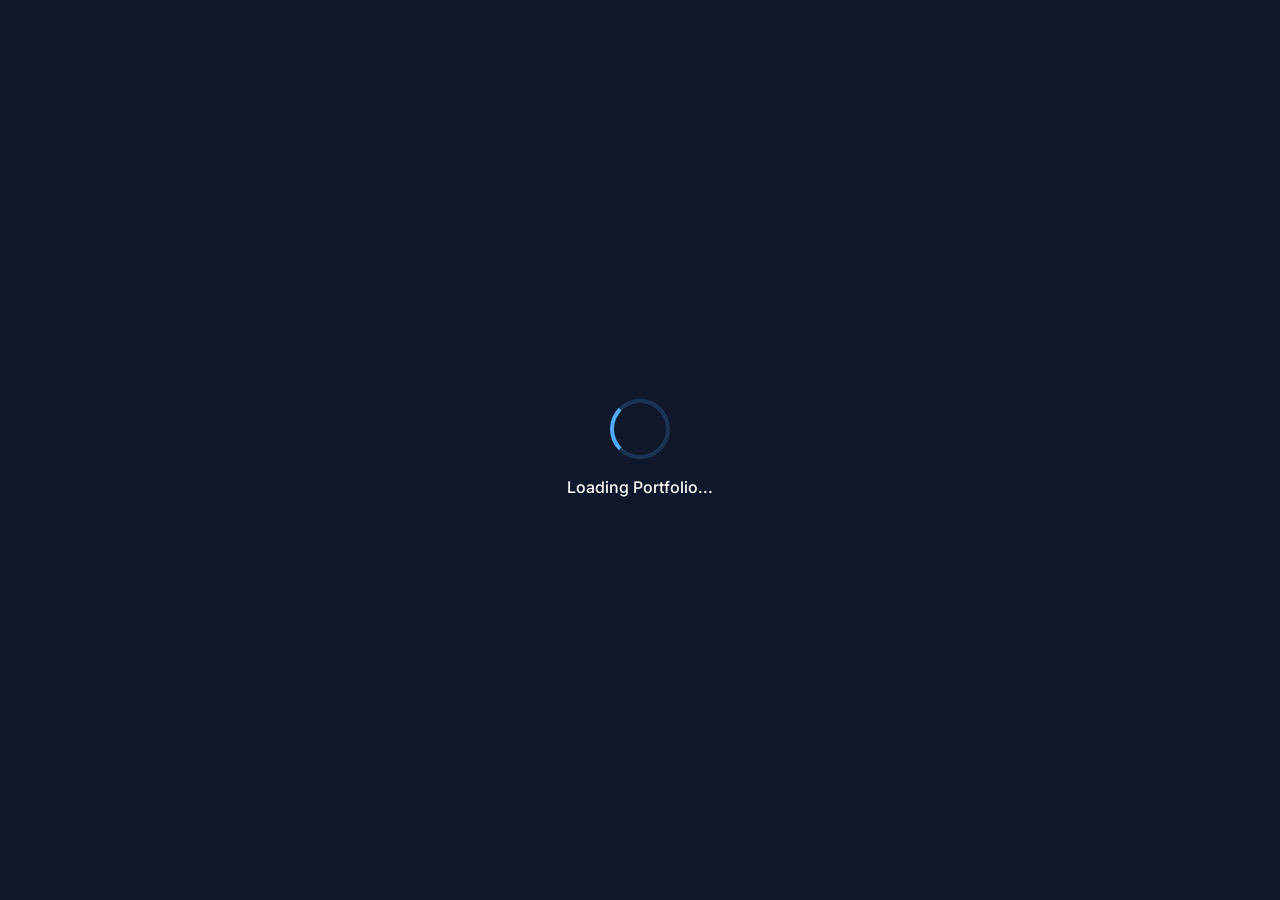
<file: index.html>
<!DOCTYPE html>
<html lang="en">

<head>
    <meta charset="UTF-8">
    <meta name="viewport" content="width=device-width, initial-scale=1.0">
    <title>Ahmed Ziada | AI & Software Engineer</title>
    <link href="https://cdnjs.cloudflare.com/ajax/libs/font-awesome/6.4.0/css/all.min.css" rel="stylesheet">
    <link rel="preconnect" href="https://fonts.googleapis.com">
    <link rel="preconnect" href="https://fonts.gstatic.com" crossorigin>
    <link href="https://fonts.googleapis.com/css2?family=Inter:wght@300;400;500;600;700;800&display=swap"
        rel="stylesheet">
    <style>
        :root {
            --primary: #2563eb;
            --primary-dark: #1d4ed8;
            --secondary: #64748b;
            --accent: #06b6d4;
            --success: #10b981;
            --warning: #f59e0b;
            --error: #ef4444;
            --dark: #0f172a;
            --dark-light: #1e293b;
            --gray-50: #f8fafc;
            --gray-100: #f1f5f9;
            --gray-200: #e2e8f0;
            --gray-300: #cbd5e1;
            --gray-400: #94a3b8;
            --gray-500: #64748b;
            --gray-600: #475569;
            --gray-700: #334155;
            --gray-800: #1e293b;
            --gray-900: #0f172a;
            --white: #ffffff;
            --gradient-primary: linear-gradient(135deg, #667eea 0%, #764ba2 100%);
            --gradient-secondary: linear-gradient(135deg, #4facfe 0%, #00f2fe 100%);
            --gradient-accent: linear-gradient(135deg, #fa709a 0%, #fee140 100%);
            --gradient-dark: linear-gradient(135deg, #2d3748 0%, #1a202c 100%);
            --shadow-sm: 0 1px 2px 0 rgb(0 0 0 / 0.05);
            --shadow: 0 1px 3px 0 rgb(0 0 0 / 0.1), 0 1px 2px -1px rgb(0 0 0 / 0.1);
            --shadow-md: 0 4px 6px -1px rgb(0 0 0 / 0.1), 0 2px 4px -2px rgb(0 0 0 / 0.1);
            --shadow-lg: 0 10px 15px -3px rgb(0 0 0 / 0.1), 0 4px 6px -4px rgb(0 0 0 / 0.1);
            --shadow-xl: 0 20px 25px -5px rgb(0 0 0 / 0.1), 0 8px 10px -6px rgb(0 0 0 / 0.1);
            --shadow-2xl: 0 25px 50px -12px rgb(0 0 0 / 0.25);
        }

        * {
            margin: 0;
            padding: 0;
            box-sizing: border-box;
        }

        body {
            font-family: 'Inter', -apple-system, BlinkMacSystemFont, sans-serif;
            line-height: 1.6;
            color: var(--gray-900);
            overflow-x: hidden;
            background: var(--white);
        }

        /* Navigation */
        .navbar {
            position: fixed;
            top: 0;
            width: 100%;
            background: rgba(255, 255, 255, 0.95);
            backdrop-filter: blur(20px);
            border-bottom: 1px solid var(--gray-200);
            z-index: 1000;
            transition: all 0.3s ease;
        }

        .navbar.scrolled {
            background: rgba(255, 255, 255, 0.98);
            box-shadow: var(--shadow-lg);
        }

        .nav-container {
            max-width: 1200px;
            margin: 0 auto;
            display: flex;
            justify-content: space-between;
            align-items: center;
            padding: 1rem 2rem;
        }

        .logo {
            font-size: 1.5rem;
            font-weight: 800;
            background: var(--gradient-primary);
            -webkit-background-clip: text;
            -webkit-text-fill-color: transparent;
            background-clip: text;
        }

        .nav-links {
            display: flex;
            list-style: none;
            gap: 2rem;
        }

        .nav-links a {
            color: var(--gray-700);
            text-decoration: none;
            font-weight: 500;
            transition: all 0.3s ease;
            padding: 0.5rem 1rem;
            border-radius: 8px;
            position: relative;
        }

        .nav-links a:hover {
            color: var(--primary);
            background: var(--gray-50);
        }

        .nav-links a.active {
            color: var(--primary);
            background: var(--gray-100);
        }

        /* Hero Section */
        .hero {
            min-height: 100vh;
            display: flex;
            align-items: center;
            background: var(--gradient-primary);
            color: white;
            position: relative;
            overflow: hidden;
        }

        .hero::before {
            content: '';
            position: absolute;
            top: 0;
            left: 0;
            right: 0;
            bottom: 0;
            background: linear-gradient(45deg, transparent 0%, rgba(255, 255, 255, 0.1) 50%, transparent 100%);
            animation: shimmer 3s ease-in-out infinite;
        }

        @keyframes shimmer {

            0%,
            100% {
                transform: translateX(-100%);
            }

            50% {
                transform: translateX(100%);
            }
        }

        .hero-container {
            max-width: 1200px;
            margin: 0 auto;
            padding: 0 2rem;
            display: grid;
            grid-template-columns: 1fr 1fr;
            gap: 4rem;
            align-items: center;
            position: relative;
            z-index: 2;
        }

        .hero-content h1 {
            font-size: 3.5rem;
            font-weight: 800;
            margin-bottom: 1rem;
            line-height: 1.1;
        }

        .hero-tagline {
            font-size: 1.3rem;
            margin-bottom: 1.5rem;
            opacity: 0.9;
            font-weight: 400;
        }

        .hero-description {
            font-size: 1.1rem;
            margin-bottom: 2.5rem;
            opacity: 0.8;
            line-height: 1.7;
        }

        .hero-stats {
            display: flex;
            gap: 2rem;
            margin-bottom: 2.5rem;
        }

        .hero-stat {
            text-align: center;
        }

        .hero-stat-number {
            font-size: 2rem;
            font-weight: 800;
            display: block;
        }

        .hero-stat-label {
            font-size: 0.9rem;
            opacity: 0.7;
        }

        .hero-buttons {
            display: flex;
            gap: 1rem;
            flex-wrap: wrap;
        }

        .btn {
            padding: 0.875rem 2rem;
            border-radius: 12px;
            text-decoration: none;
            font-weight: 600;
            transition: all 0.3s ease;
            display: inline-flex;
            align-items: center;
            gap: 0.5rem;
            border: none;
            cursor: pointer;
            font-size: 1rem;
        }

        .btn-primary {
            background: rgba(255, 255, 255, 0.2);
            color: white;
            border: 2px solid rgba(255, 255, 255, 0.3);
            backdrop-filter: blur(10px);
        }

        .btn-primary:hover {
            background: rgba(255, 255, 255, 0.3);
            transform: translateY(-2px);
            box-shadow: 0 10px 25px rgba(0, 0, 0, 0.2);
        }

        .btn-secondary {
            background: white;
            color: var(--primary);
        }

        .btn-secondary:hover {
            transform: translateY(-2px);
            box-shadow: 0 10px 25px rgba(0, 0, 0, 0.15);
        }

        .hero-image {
            display: flex;
            justify-content: center;
            align-items: center;
        }

        .profile-container {
            width: 400px;
            height: 400px;
            background: rgba(255, 255, 255, 0.15);
            border-radius: 50%;
            display: flex;
            align-items: center;
            justify-content: center;
            border: 4px solid rgba(255, 255, 255, 0.3);
            backdrop-filter: blur(20px);
            position: relative;
            overflow: hidden;
        }

        .profile-placeholder {
            font-size: 10rem;
            opacity: 0.8;
        }

        .floating-elements {
            position: absolute;
            width: 100%;
            height: 100%;
        }

        .floating-element {
            position: absolute;
            color: rgba(255, 255, 255, 0.3);
            animation: float 6s ease-in-out infinite;
        }

        .floating-element:nth-child(1) {
            top: 10%;
            left: 10%;
            animation-delay: 0s;
        }

        .floating-element:nth-child(2) {
            top: 20%;
            right: 15%;
            animation-delay: 1s;
        }

        .floating-element:nth-child(3) {
            bottom: 30%;
            left: 20%;
            animation-delay: 2s;
        }

        .floating-element:nth-child(4) {
            bottom: 20%;
            right: 10%;
            animation-delay: 3s;
        }

        @keyframes float {

            0%,
            100% {
                transform: translateY(0px);
            }

            33% {
                transform: translateY(-20px);
            }

            66% {
                transform: translateY(10px);
            }
        }

        /* Journey Section */
        .journey-section {
            padding: 120px 0;
            background: var(--gray-50);
        }

        .section-header {
            text-align: center;
            max-width: 800px;
            margin: 0 auto 5rem auto;
            padding: 0 2rem;
        }

        .section-title {
            font-size: 3rem;
            font-weight: 800;
            color: var(--gray-900);
            margin-bottom: 1rem;
        }

        .section-subtitle {
            font-size: 1.2rem;
            color: var(--gray-600);
            font-weight: 400;
        }

        .journey-grid {
            max-width: 1400px;
            margin: 0 auto;
            padding: 0 2rem;
            display: grid;
            grid-template-columns: repeat(auto-fit, minmax(380px, 1fr));
            gap: 2rem;
        }

        .journey-card {
            background: white;
            border-radius: 24px;
            padding: 0;
            box-shadow: var(--shadow-lg);
            transition: all 0.4s cubic-bezier(0.25, 0.46, 0.45, 0.94);
            position: relative;
            overflow: hidden;
            cursor: pointer;
            border: 1px solid var(--gray-200);
        }

        .journey-card:hover {
            transform: translateY(-12px) scale(1.02);
            box-shadow: var(--shadow-2xl);
        }

        .journey-card::before {
            content: '';
            position: absolute;
            top: 0;
            left: 0;
            right: 0;
            height: 6px;
            background: var(--gradient-secondary);
        }

        .journey-card-header {
            padding: 2rem 2rem 1rem 2rem;
            background: linear-gradient(135deg, var(--gray-50) 0%, var(--white) 100%);
        }

        .journey-period {
            font-size: 0.875rem;
            font-weight: 600;
            color: var(--accent);
            text-transform: uppercase;
            letter-spacing: 0.5px;
            margin-bottom: 0.5rem;
        }

        .journey-title {
            font-size: 1.5rem;
            font-weight: 700;
            color: var(--gray-900);
            margin-bottom: 0.5rem;
        }

        .journey-company {
            font-size: 1rem;
            color: var(--gray-600);
            font-weight: 500;
        }

        .journey-card-body {
            padding: 0 2rem 2rem 2rem;
        }

        .journey-tagline {
            font-size: 1rem;
            color: var(--primary);
            font-weight: 600;
            margin-bottom: 1rem;
            font-style: italic;
        }

        .journey-description {
            color: var(--gray-700);
            line-height: 1.6;
            margin-bottom: 1.5rem;
        }

        .journey-highlights {
            display: flex;
            flex-wrap: wrap;
            gap: 0.5rem;
            margin-bottom: 1.5rem;
        }

        .highlight-tag {
            background: var(--gray-100);
            color: var(--gray-700);
            padding: 0.4rem 0.8rem;
            border-radius: 20px;
            font-size: 0.85rem;
            font-weight: 500;
        }

        .journey-cta {
            display: flex;
            align-items: center;
            justify-content: space-between;
            color: var(--primary);
            font-weight: 600;
            font-size: 0.95rem;
        }

        .journey-icon {
            font-size: 3rem;
            background: var(--gradient-secondary);
            -webkit-background-clip: text;
            -webkit-text-fill-color: transparent;
            background-clip: text;
            position: absolute;
            top: 1.5rem;
            right: 2rem;
            opacity: 0.7;
        }

        /* Skills Section */
        .skills-section {
            padding: 120px 0;
            background: var(--dark);
            color: white;
        }

        .skills-container {
            max-width: 1200px;
            margin: 0 auto;
            padding: 0 2rem;
        }

        .skills-grid {
            display: grid;
            grid-template-columns: repeat(auto-fit, minmax(300px, 1fr));
            gap: 2rem;
            margin-top: 4rem;
        }

        .skill-category {
            background: rgba(255, 255, 255, 0.05);
            backdrop-filter: blur(20px);
            border: 1px solid rgba(255, 255, 255, 0.1);
            border-radius: 20px;
            padding: 2.5rem;
            transition: all 0.3s ease;
        }

        .skill-category:hover {
            background: rgba(255, 255, 255, 0.08);
            transform: translateY(-8px);
        }

        .skill-category-icon {
            font-size: 2.5rem;
            margin-bottom: 1.5rem;
            background: var(--gradient-secondary);
            -webkit-background-clip: text;
            -webkit-text-fill-color: transparent;
            background-clip: text;
        }

        .skill-category-title {
            font-size: 1.4rem;
            font-weight: 700;
            margin-bottom: 1rem;
        }

        .skill-list {
            list-style: none;
        }

        .skill-item {
            display: flex;
            justify-content: space-between;
            align-items: center;
            padding: 0.75rem 0;
            border-bottom: 1px solid rgba(255, 255, 255, 0.1);
        }

        .skill-name {
            font-weight: 500;
        }

        .skill-level {
            display: flex;
            align-items: center;
            gap: 0.5rem;
        }

        .skill-stars {
            display: flex;
            gap: 2px;
        }

        .star {
            width: 12px;
            height: 12px;
            background: var(--gray-600);
            clip-path: polygon(50% 0%, 61% 35%, 98% 35%, 68% 57%, 79% 91%, 50% 70%, 21% 91%, 32% 57%, 2% 35%, 39% 35%);
            transition: background 0.3s ease;
        }

        .star.filled {
            background: var(--accent);
        }

        /* Projects Section */
        .projects-section {
            padding: 120px 0;
            background: var(--gray-100);
        }

        .projects-grid {
            max-width: 1200px;
            margin: 0 auto;
            padding: 0 2rem;
            display: grid;
            grid-template-columns: repeat(auto-fit, minmax(350px, 1fr));
            gap: 2rem;
            margin-top: 4rem;
        }

        .project-card {
            background: white;
            border-radius: 20px;
            overflow: hidden;
            box-shadow: var(--shadow-lg);
            transition: all 0.3s ease;
            border: 1px solid var(--gray-200);
        }

        .project-card:hover {
            transform: translateY(-8px);
            box-shadow: var(--shadow-2xl);
        }

        .project-image {
            height: 200px;
            background: var(--gradient-primary);
            display: flex;
            align-items: center;
            justify-content: center;
            font-size: 4rem;
            color: white;
            position: relative;
        }

        .project-content {
            padding: 2rem;
        }

        .project-category {
            font-size: 0.8rem;
            font-weight: 600;
            text-transform: uppercase;
            letter-spacing: 0.5px;
            color: var(--accent);
            margin-bottom: 0.5rem;
        }

        .project-title {
            font-size: 1.3rem;
            font-weight: 700;
            margin-bottom: 1rem;
            color: var(--gray-900);
        }

        .project-description {
            color: var(--gray-600);
            margin-bottom: 1.5rem;
            line-height: 1.6;
        }

        .project-tech {
            display: flex;
            flex-wrap: wrap;
            gap: 0.5rem;
        }

        .tech-tag {
            background: var(--gray-100);
            color: var(--gray-700);
            padding: 0.3rem 0.75rem;
            border-radius: 12px;
            font-size: 0.8rem;
            font-weight: 500;
        }

        /* Contact Section */
        .contact-section {
            padding: 120px 0;
            background: var(--gray-900);
            color: white;
        }

        .contact-container {
            max-width: 1000px;
            margin: 0 auto;
            padding: 0 2rem;
            text-align: center;
        }

        .contact-grid {
            display: grid;
            grid-template-columns: repeat(auto-fit, minmax(200px, 1fr));
            gap: 1.5rem;
            margin-top: 3rem;
        }

        .contact-card {
            background: rgba(255, 255, 255, 0.05);
            border: 1px solid rgba(255, 255, 255, 0.1);
            border-radius: 16px;
            padding: 2rem;
            text-decoration: none;
            color: white;
            transition: all 0.3s ease;
            backdrop-filter: blur(20px);
        }

        .contact-card:hover {
            background: rgba(255, 255, 255, 0.1);
            transform: translateY(-5px);
        }

        .contact-icon {
            font-size: 2rem;
            margin-bottom: 1rem;
            background: var(--gradient-secondary);
            -webkit-background-clip: text;
            -webkit-text-fill-color: transparent;
            background-clip: text;
        }

        .contact-title {
            font-size: 1.1rem;
            font-weight: 600;
            margin-bottom: 0.5rem;
        }

        .contact-detail {
            font-size: 0.9rem;
            opacity: 0.8;
        }

        /* Modal for Journey Details */
        .modal {
            display: none;
            position: fixed;
            top: 0;
            left: 0;
            width: 100%;
            height: 100%;
            background: rgba(0, 0, 0, 0.8);
            z-index: 2000;
            backdrop-filter: blur(5px);
        }

        .modal.active {
            display: flex;
            align-items: center;
            justify-content: center;
            animation: fadeIn 0.3s ease;
        }

        .modal-content {
            background: white;
            border-radius: 20px;
            max-width: 800px;
            max-height: 90vh;
            overflow-y: auto;
            margin: 2rem;
            position: relative;
            animation: slideUp 0.3s ease;
        }

        .modal-header {
            background: var(--gradient-primary);
            color: white;
            padding: 2rem;
            text-align: center;
            position: relative;
        }

        .modal-close {
            position: absolute;
            top: 1rem;
            right: 1rem;
            background: none;
            border: none;
            color: white;
            font-size: 1.5rem;
            cursor: pointer;
            width: 40px;
            height: 40px;
            border-radius: 50%;
            display: flex;
            align-items: center;
            justify-content: center;
            transition: background 0.3s ease;
        }

        .modal-close:hover {
            background: rgba(255, 255, 255, 0.2);
        }

        .modal-body {
            padding: 2rem;
        }

        .modal-section {
            margin-bottom: 2rem;
        }

        .modal-section h3 {
            color: var(--gray-900);
            font-size: 1.3rem;
            font-weight: 700;
            margin-bottom: 1rem;
            border-bottom: 2px solid var(--gray-200);
            padding-bottom: 0.5rem;
        }

        .achievement-list {
            list-style: none;
        }

        .achievement-item {
            display: flex;
            align-items: flex-start;
            gap: 0.75rem;
            margin-bottom: 1rem;
            padding: 1rem;
            background: var(--gray-50);
            border-radius: 12px;
            border-left: 4px solid var(--primary);
        }

        .achievement-icon {
            color: var(--primary);
            font-size: 1.2rem;
            margin-top: 0.2rem;
        }

        .achievement-content h4 {
            font-weight: 600;
            color: var(--gray-900);
            margin-bottom: 0.25rem;
        }

        .achievement-content p {
            color: var(--gray-600);
            font-size: 0.9rem;
        }

        /* Animations */
        @keyframes fadeIn {
            from {
                opacity: 0;
            }

            to {
                opacity: 1;
            }
        }

        @keyframes slideUp {
            from {
                opacity: 0;
                transform: translateY(50px);
            }

            to {
                opacity: 1;
                transform: translateY(0);
            }
        }

        @keyframes fadeInUp {
            from {
                opacity: 0;
                transform: translateY(30px);
            }

            to {
                opacity: 1;
                transform: translateY(0);
            }
        }

        /* Responsive Design */
        @media (max-width: 768px) {
            .nav-links {
                display: none;
            }

            .hero-container {
                grid-template-columns: 1fr;
                text-align: center;
                gap: 2rem;
            }

            .hero-content h1 {
                font-size: 2.5rem;
            }

            .hero-stats {
                justify-content: center;
            }

            .profile-container {
                width: 280px;
                height: 280px;
            }

            .profile-placeholder {
                font-size: 6rem;
            }

            .section-title {
                font-size: 2rem;
            }

            .journey-grid {
                grid-template-columns: 1fr;
            }

            .modal-content {
                margin: 1rem;
                max-height: 95vh;
            }
        }

        /* Loading screen */
        .loading {
            position: fixed;
            top: 0;
            left: 0;
            width: 100%;
            height: 100%;
            background: var(--dark);
            display: flex;
            flex-direction: column;
            align-items: center;
            justify-content: center;
            z-index: 9999;
            transition: opacity 0.5s ease;
        }

        .loading.hidden {
            opacity: 0;
            pointer-events: none;
        }

        .loader {
            width: 60px;
            height: 60px;
            border: 4px solid rgba(79, 172, 254, 0.2);
            border-left: 4px solid #4facfe;
            border-radius: 50%;
            animation: spin 1s linear infinite;
            margin-bottom: 1rem;
        }

        .loading-text {
            color: white;
            font-weight: 500;
        }

        @keyframes spin {
            0% {
                transform: rotate(0deg);
            }

            100% {
                transform: rotate(360deg);
            }
        }

        /* Progress bar */
        .progress-bar {
            position: fixed;
            top: 0;
            left: 0;
            width: 0%;
            height: 3px;
            background: var(--gradient-secondary);
            z-index: 1001;
            transition: width 0.1s ease;
        }
    </style>
</head>

<body>
    <!-- Loading Screen -->
    <div class="loading" id="loading">
        <div class="loader"></div>
        <div class="loading-text">Loading Portfolio...</div>
    </div>

    <!-- Progress Bar -->
    <div class="progress-bar" id="progress-bar"></div>

    <!-- Navigation -->
    <nav class="navbar" id="navbar">
        <div class="nav-container">
            <div class="logo">Ahmed Ziada</div>
            <ul class="nav-links">
                <li><a href="#home" class="nav-link">Home</a></li>
                <li><a href="#journey" class="nav-link">Journey</a></li>
                <li><a href="#skills" class="nav-link">Skills</a></li>
                <li><a href="#projects" class="nav-link">Projects</a></li>
                <li><a href="#contact" class="nav-link">Contact</a></li>
            </ul>
        </div>
    </nav>

    <!-- Hero Section -->
    <section id="home" class="hero">
        <div class="floating-elements">
            <div class="floating-element"><i class="fas fa-robot"></i></div>
            <div class="floating-element"><i class="fas fa-code"></i></div>
            <div class="floating-element"><i class="fas fa-brain"></i></div>
            <div class="floating-element"><i class="fas fa-chart-line"></i></div>
        </div>
        <div class="hero-container">
            <div class="hero-content">
                <h1>Ahmed Ziada</h1>
                <p class="hero-tagline">AI & Software Engineer</p>
                <p class="hero-description">
                    Transforming healthcare and automotive industries through intelligent software solutions.
                    Bridging biomedical expertise with cutting-edge AI to solve tomorrow's challenges today.
                </p>
                <div class="hero-stats">
                    <div class="hero-stat">
                        <span class="hero-stat-number">5+</span>
                        <span class="hero-stat-label">Years Experience</span>
                    </div>
                    <div class="hero-stat">
                        <span class="hero-stat-number">50+</span>
                        <span class="hero-stat-label">Projects Delivered</span>
                    </div>
                    <div class="hero-stat">
                        <span class="hero-stat-number">3rd</span>
                        <span class="hero-stat-label">Africa Ranking</span>
                    </div>
                </div>
                <div class="hero-buttons">
                    <a href="#journey" class="btn btn-primary">
                        <i class="fas fa-route"></i>
                        Explore My Journey
                    </a>
                    <a href="#contact" class="btn btn-secondary">
                        <i class="fas fa-envelope"></i>
                        Get In Touch
                    </a>
                </div>
            </div>
            <div class="hero-image">
                <div class="profile-container">
                    <!-- Professional photo will go here -->
                    <div class="profile-placeholder">
                        <i class="fas fa-user-tie"></i>
</file>
